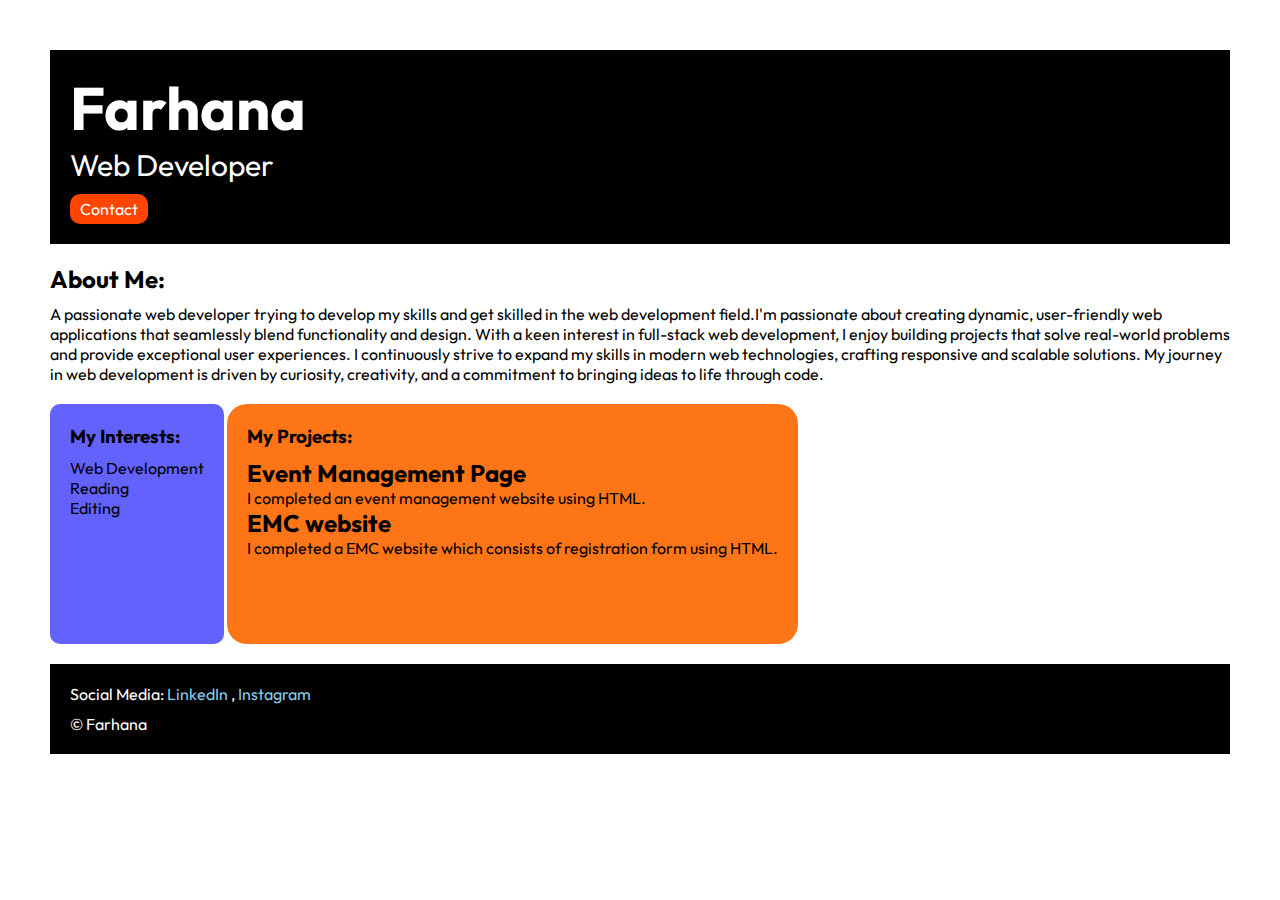
<file: index.html>
<!DOCTYPE html>
<html>

<head>
    <title>Portfolio</title>
    <link rel="stylesheet" href="style.css">
    <link rel="preconnect" href="https://fonts.googleapis.com">
    <link rel="preconnect" href="https://fonts.gstatic.com" crossorigin>
    <link href="https://fonts.googleapis.com/css2?family=Outfit&display=swap" rel="stylesheet">
</head>

<body>

    <div class="container">
        <div class="section-one">
            <h1 class="section-one__name">Farhana</h1>
            <p class="section-one__role">Web Developer</p>
            <a class="section-one__contact" href="contactform.html">Contact</a>
        </div>

        <div class="section-two">
            <h2 class="section-two__title">About Me:</h2>
            <p class="section-two__desc">A passionate web developer trying to develop my skills and get skilled in the
                web development field.I'm passionate about creating dynamic, user-friendly web applications that
                seamlessly blend functionality and design. With a keen interest in full-stack web development, I enjoy
                building projects that solve real-world problems and provide exceptional user experiences. I
                continuously strive to expand my skills in modern web technologies, crafting responsive and scalable
                solutions. My journey in web development is driven by curiosity, creativity, and a commitment to
                bringing ideas to life through code.</p>
        </div>

        <div class="section-three">
            <h3 class="section-three__title">My Interests:</h3>
            <ul class="section-three__desc" style="list-style-type: none;">
                <li>Web Development</li>
                <li>Reading</li>
                <li>Editing</li>
            </ul>
        </div>

        <div class="section-four">
            <h3 class="section-four__title">My Projects:</h3>
            <ul class="section-four__desc" style="list-style-type: none;">
                <li>
                    <h2>Event Management Page</h2>
                </li>
                <p>I completed an event management website using HTML. </p>
                <li>
                    <h2>EMC website</h2>
                </li>
                <p>I completed a EMC website which consists of registration form using HTML.</p>
            </ul>
        </div>

        <div class="section-five">
            <p class="section-five__title">Social Media:
                <a href="https://www.linkedin.com">LinkedIn</a> ,
                <a href="https://www.instagram.com">Instagram</a>
            </p>
            <p class="section-five__desc">&copy; Farhana</p>
        </div>

    </div>

</body>

</html>
</file>
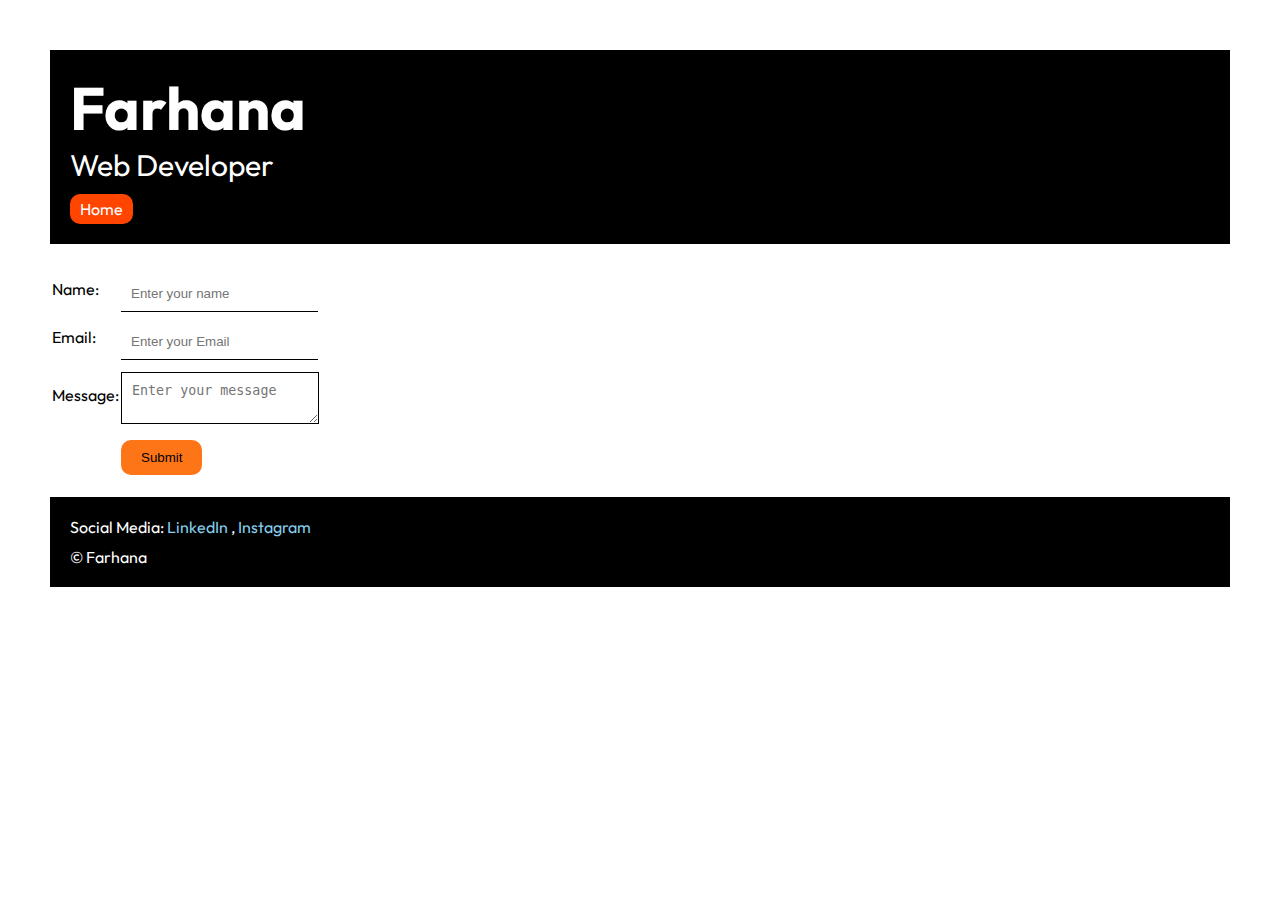
<file: contactform.html>
<!DOCTYPE html>
<html lang="en">

<head>
    <meta charset="UTF-8">
    <meta name="viewport" content="width=device-width, initial-scale=1.0">
    <title>Contact</title>
    <link rel="stylesheet" href="style.css">
    <link rel="preconnect" href="https://fonts.googleapis.com">
    <link rel="preconnect" href="https://fonts.gstatic.com" crossorigin>
    <link href="https://fonts.googleapis.com/css2?family=Outfit&display=swap" rel="stylesheet">
</head>

<body>

    <div class="container">
        <div class="section-one">
            <h1 class="section-one__name">Farhana</h1>
            <p class="section-one__role">Web Developer</p>
            <a class="section-one__contact" href="index.html">Home</a>
        </div>

        <div class="contact-form">
            <form>
                <table>
                    <tr>
                        <td>Name:</td>
                        <td> <input type="text" placeholder="Enter your name" class="contact-form__input"> </td>
                    </tr>

                    <tr>
                        <td>Email:</td>
                        <td> <input type="text" placeholder="Enter your Email" class="contact-form__input"> </td>
                    </tr>

                    <tr>
                        <td>Message:</td>
                        <td>
                            <textarea placeholder="Enter your message" class="contact-form__textarea"></textarea>
                        </td>
                    </tr>

                    <tr>
                        <td></td>
                        <td> <input type="submit" class="contact-form__submit"> </td>
                    </tr>
                </table>
            </form>
        </div>


        <div class="section-five">
            <p class="section-five__title">Social Media:
                <a href="https://www.linkedin.com">LinkedIn</a> ,
                <a href="https://www.instagram.com">Instagram</a>
            </p>
            <p class="section-five__desc">&copy; Farhana</p>
        </div>

    </div>
</body>

</html>
</file>
<file: style.css>
* {
    padding: 0;
    margin: 0;
}

body {
    font-family: "Outfit", serif;
    font-optical-sizing: auto;
    font-weight: 400;
    font-style: normal;
}

.container {
    padding: 50px;
}

.section-one {
    background-color: black;
    color: white;
    padding: 20px;
}

.section-one__contact {
    background-color: orangered;
    color: white;
    text-decoration: none;
    padding-left: 10px;
    padding-right: 10px;
    padding-top: 5px;
    padding-bottom: 5px;
    display: inline-block;
    margin-top: 10px;
    border-radius: 10px;
}

.section-one__name {
    font-size: 60px;
}

.section-one__role {
    font-size: 30px;
}

.section-two,
.section-three,
.section-four,
.section-five {
    margin-top: 20px;
}

.section-two__desc,
.section-three__desc,
.section-four__desc,
.section-five__desc {
    margin-top: 10px;
}

.section-five {
    background-color: black;
    color: white;
    padding: 20px;
}

.section-five__title a {
    color: skyblue;
    text-decoration: none;
}

.section-three {
    background-color: #6462FD;
    display: inline-block;
    height: 200px;
    padding: 20px;
    border-radius: 10px;
    vertical-align: top;
}

.section-four {
    background-color: #FE7517;
    display: inline-block;
    height:200px;
    padding:20px;
    border-radius: 20px;
    vertical-align: top;
}

.contact-form{
    margin-top: 20px;
}

.contact-form__input,.contact-form__textarea,.contact-form__submit{
    margin-top: 10px;
}

.contact-form__input{
    padding:10px;
    border:none;
    border-bottom: solid black 1px;
}

.contact-form__textarea{
    padding:10px;
    border:none;
    border: solid black 1px;
}

.contact-form__submit{
    padding-top: 10px;
    padding-bottom: 10px;
    padding-left: 20px;
    padding-right: 20px;
    background-color: #FE7517;
    border:none;
    border-radius: 10px;
}
</file>
